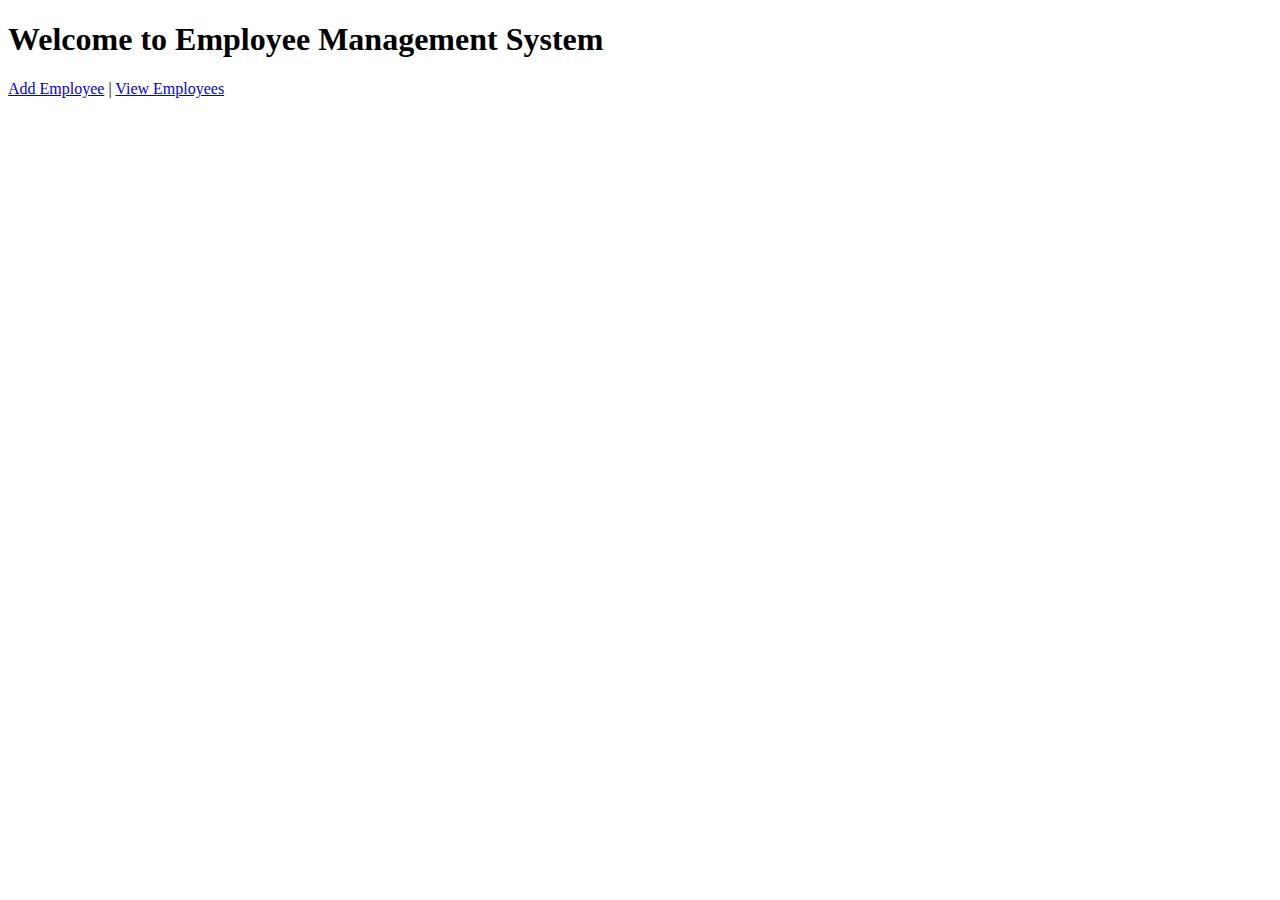
<file: templates/index.html>
<!DOCTYPE html>
<html>
<head>
    <title>Employee Management</title>
</head>
<body>
    <h1>Welcome to Employee Management System</h1>
    <a href="/add">Add Employee</a> |
    <a href="/view">View Employees</a>
</body>
</html>
</file>
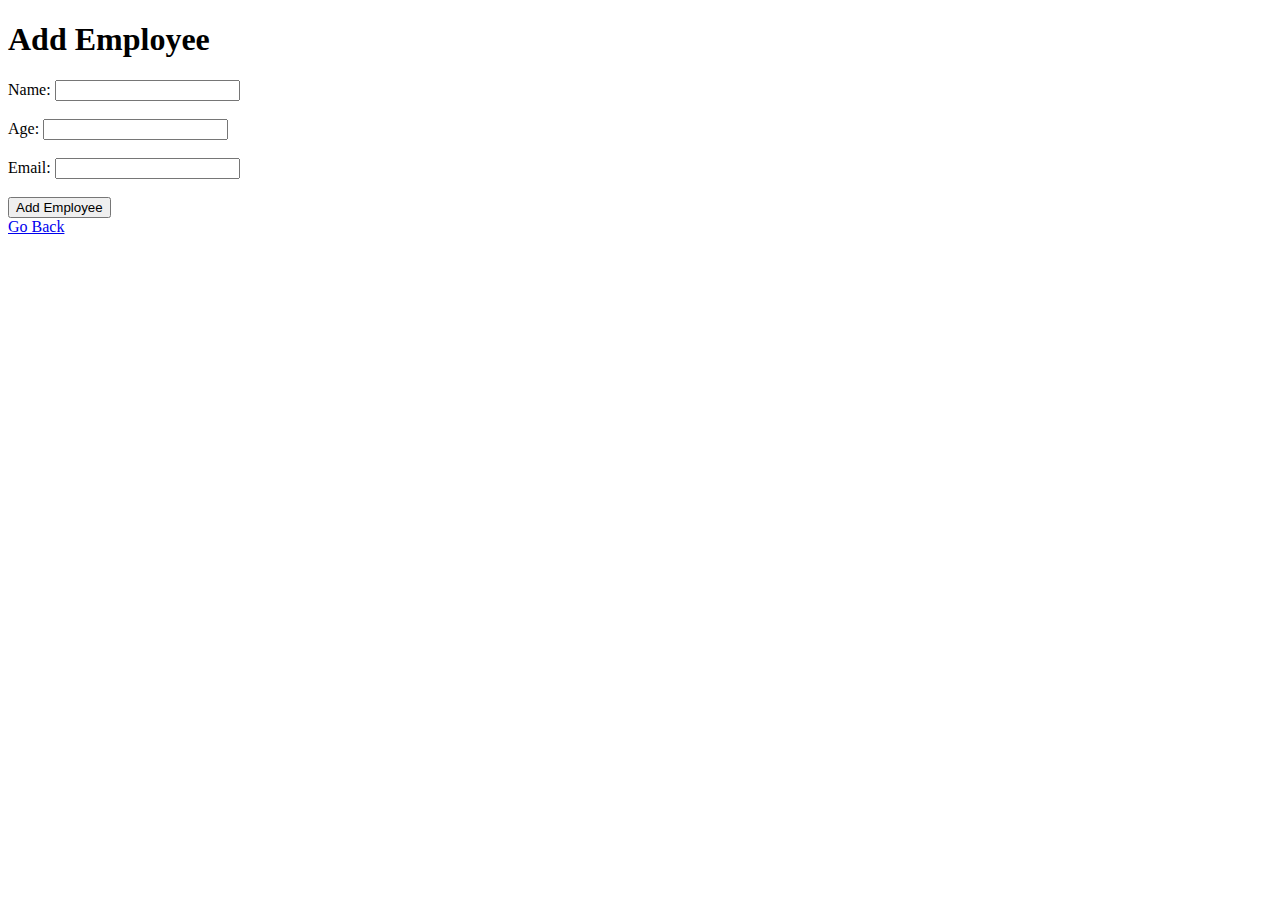
<file: templates/add.html>
<!DOCTYPE html>
<html>
<head>
    <title>Add Employee</title>
</head>
<body>
    <h1>Add Employee</h1>
    <form method="POST">
        Name: <input type="text" name="name"><br><br>
        Age: <input type="number" name="age"><br><br>
        Email: <input type="email" name="email"><br><br>
        <input type="submit" value="Add Employee">
    </form>
    <a href="/">Go Back</a>
</body>
</html>
</file>
